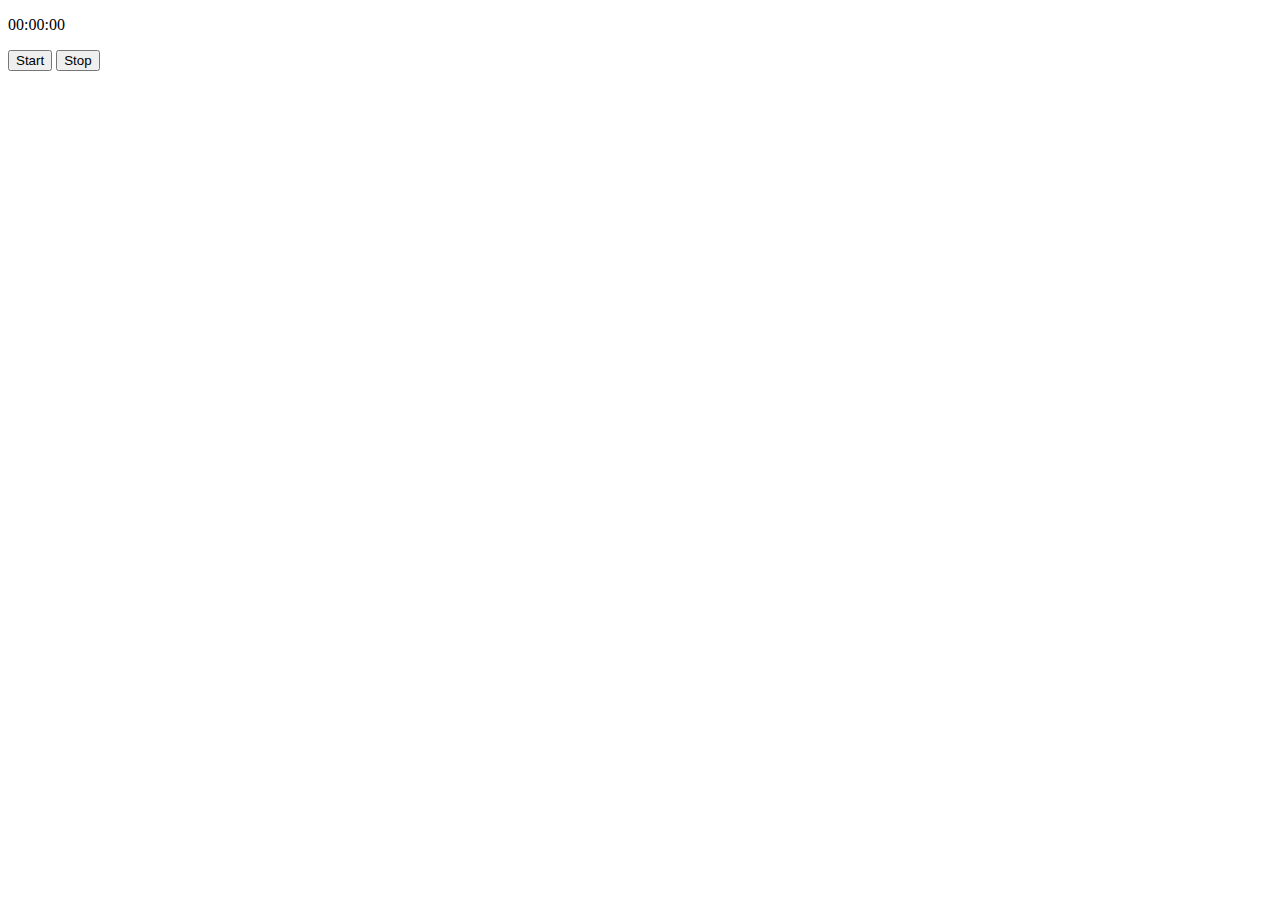
<file: stopwatch/index.html>
<!DOCTYPE html>
<html lang="en">

<head>
    <meta charset="UTF-8">
    <meta http-equiv="X-UA-Compatible" content="IE=edge">
    <meta name="viewport" content="width=device-width, initial-scale=1.0">
    <title>Document</title>
    <script type="module" src="./main.js"></script>
</head>

<body>
    <p id="timer">0</p>
    <button id="start-btn">Start</button>
    <button id="stop-btn">Stop</button>
</body>

</html>
</file>
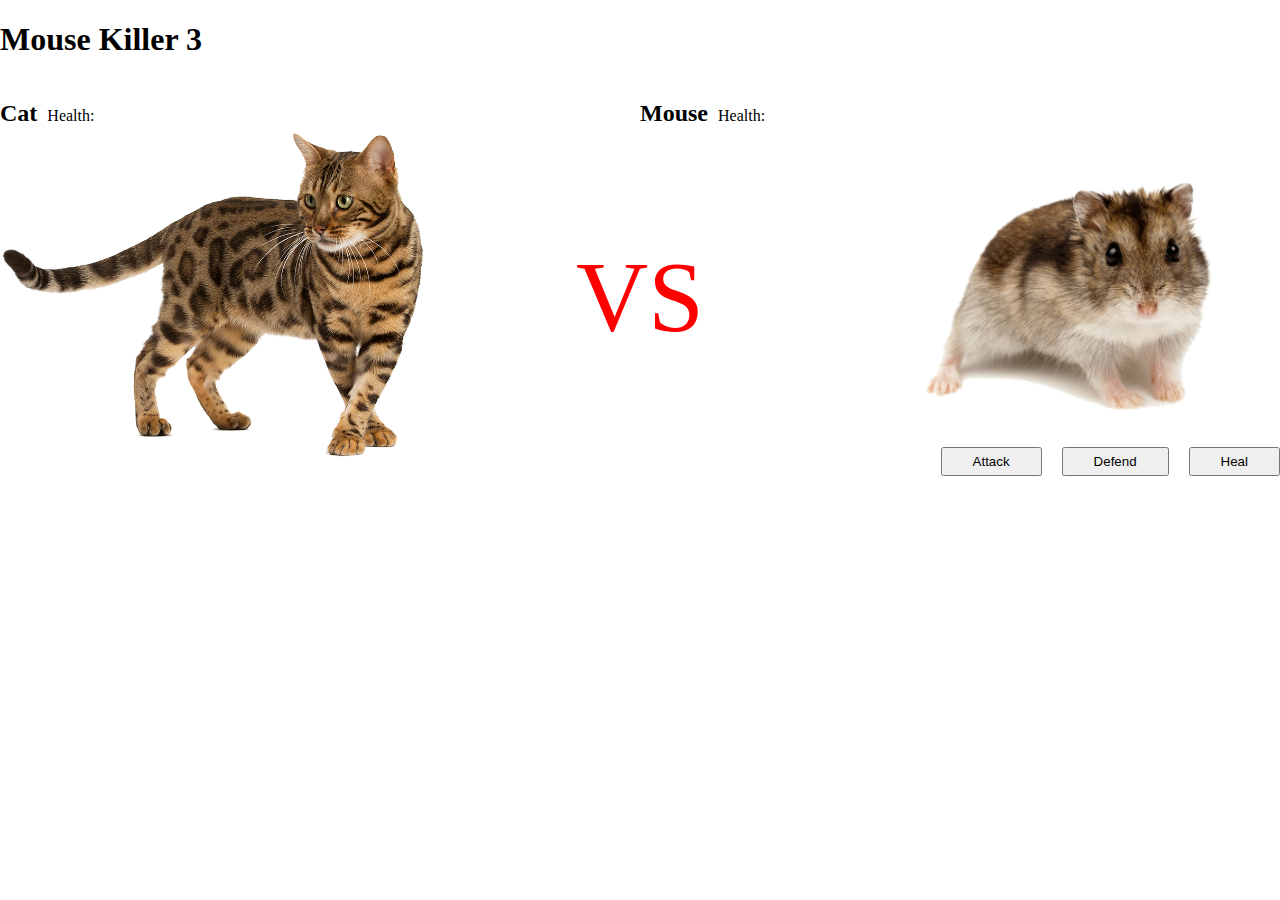
<file: dragonKiller/dragonKiller.html>
<!DOCTYPE html>
<html lang="en">

<head>
  <meta charset="UTF-8" />
  <meta http-equiv="X-UA-Compatible" content="IE=edge" />
  <meta name="viewport" content="width=device-width, initial-scale=1.0" />
  <title>Mouse Killer</title>
  <!-- <link rel="stylesheet" href="./normalize.css" /> -->
  <link rel="stylesheet" href="./styleDragonKiller.css" />
  <!-- <script src="./js/dragon-killer.js" defer></script> -->
  <script type="module" src="./js/mouseKiller.js" defer></script>
</head>

<body>
  <h1>Mouse Killer 3</h1>
  <div class="health-bars">
    <div class="cat-health-bar">
      <h2>Cat</h2>
      <p>Health: <span id="cat-health"></span></p>
    </div>
    <div class="mouse-health-bar">
      <h2>Mouse</h2>
      <p>Health: <span id="mouse-health"></span></p>
    </div>
  </div>

  <div>
      <div class="heroes">
        <div class="cat">
          <img src="./assets/bengal-cat-siberian-cat-sphynx-cat-somali-cat-siamese-cat-kitten-5b09d9b5ac5188001646fb30ae0c6a16.png" alt="cat">
        </div>
        <span class="vs-sign">VS</span>
        <div class="hamster">
          <img src="./assets/campbell-s-dwarf-hamster-rodent-golden-hamster-roborovski-hamster-djungarian-hamster-others-31c3138fe6f39d1521cfb7aea20c4092.png" alt="hamster">
        </div>
      </div>

    <div class="winner-cat">
      <img src="./assets/bengal-cat-siberian-cat-sphynx-cat-somali-cat-siamese-cat-kitten-5b09d9b5ac5188001646fb30ae0c6a16.png" alt="cat">
    </div>
    <div class="winner-hamster">
      <img src="./assets/campbell-s-dwarf-hamster-rodent-golden-hamster-roborovski-hamster-djungarian-hamster-others-31c3138fe6f39d1521cfb7aea20c4092.png" alt="hamster">
    </div>

  </div>

  <div class="mouse-actions">
    <button id="attack-btn" type="button">Attack</button>
    <button id="defend-btn" type="button">Defend</button>
    <button id="heal-btn" type="button">Heal</button>
  </div>

  <div class="game-log">

  </div>
</body>

</html>
</file>
<file: dragonKiller/styleDragonKiller.css>
* {
    box-sizing: border-box;
}

body {
    margin: 0;
}

.health-bars,
.cat-health-bar,
.mouse-health-bar {
    display: flex;
}

.cat-health-bar,
.mouse-health-bar {
    flex: 1;
    align-items: baseline;
    gap: 10px;
}

.heroes {
    display: flex;
    height: 300px;
}

.heroes > * {
    flex: 1;
    align-self: center;
    text-align: center;
}

.cat img,
.hamster img {
    width: 100%;
}

.vs-sign {
    font-size: 100px;
    color: red;
    text-align: center;
}

.winner-cat,
.winner-hamster {
    display: none;
    height: 300px;
    text-align: center;
}

.winner-cat img,
.winner-hamster img{
    height: 100%;
}

.mouse-actions {
    display: flex;
    justify-content: flex-end;
    gap: 20px;
}

#attack-btn,
#defend-btn,
#heal-btn {
    padding: 5px 30px;
}

.visible {
    display: block;
}

.invisible {
    display: none;
}

#visible {
    display: block;
}

.combat-log {
    display: none;
    padding: 0;
    margin: 10px 0;
}

.combat-log h3 {
    font-weight: 700;
}

#combat-log li {
    display: flex;
    flex-direction: column;
    gap: 3px;
    margin-bottom: 10px;
}

.combat-log p {
    margin: 0;
}
</file>
